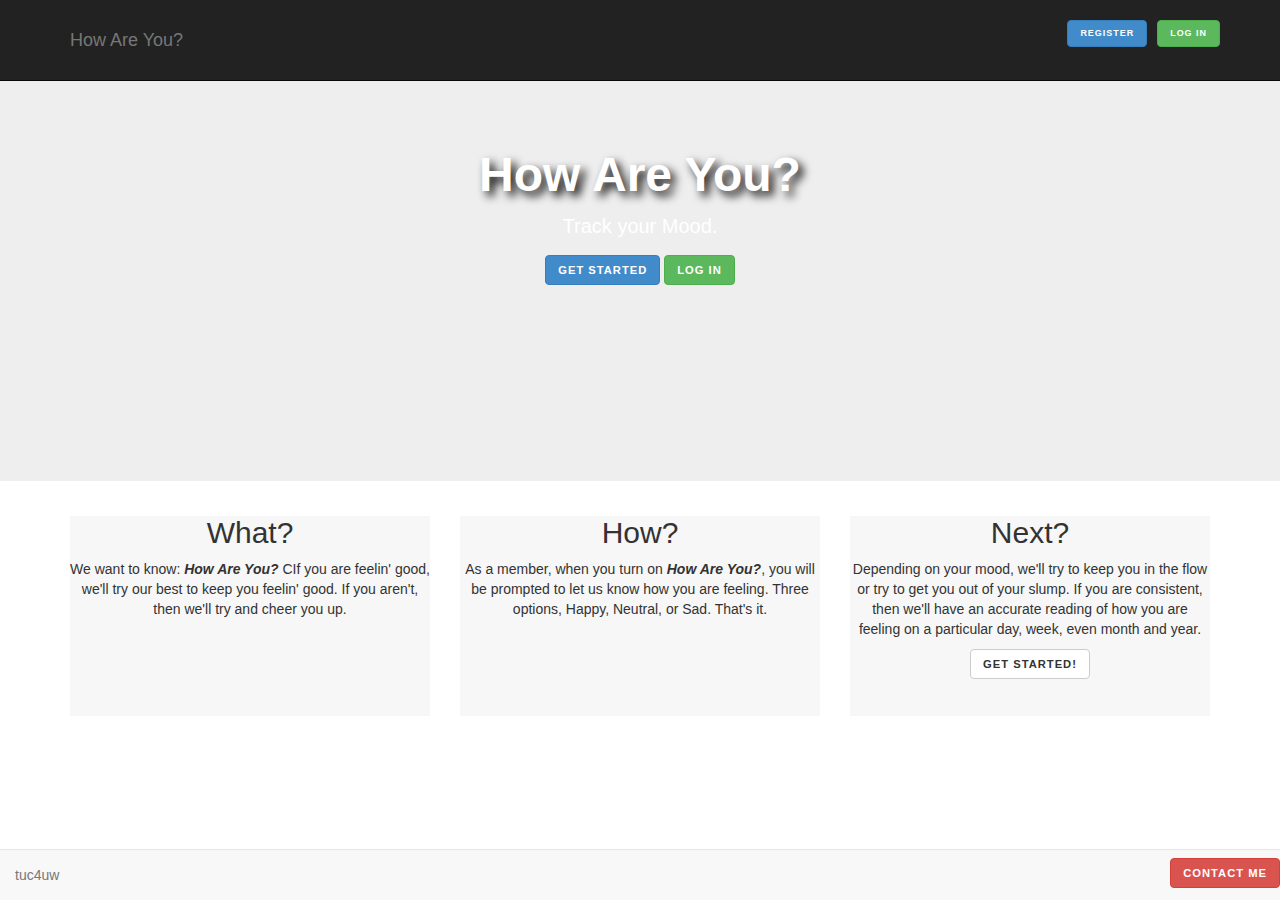
<file: index.html>
<!DOCTYPE html>
<html>
        <head>
                <title>How Are You?</title>
                <meta name="viewport" content="width=device-width, initial-scale=1.0">
                <link href = "css/bootstrap.css" rel = "stylesheet">
                <link rel ="stylesheet" href="index.css">
        </head>
        <body>
 
            <div class = "navbar navbar-inverse navbar-static-top">
                    <div class = "container">
                           
                            <a href = "#" class = "navbar-brand">How Are You?</a>
                           
                            <button class = "navbar-toggle" data-toggle = "collapse" data-target = ".navHeaderCollapse">
                                    <span class = "icon-bar"></span>
                                    <span class = "icon-bar"></span>
                                    <span class = "icon-bar"></span>
                            </button>
                           
                            <div class = "collapse navbar-collapse navHeaderCollapse">
                           
                                    <ul class = "nav navbar-nav navbar-right">
                                   
                                            
                                            
                                            <li><button type="button" class="btn btn-primary btn-small">Register</button></li>
                                            <li><button type="button" class="btn btn-success btn-small">Log In</button></li>
                                    </ul>
                           
                            </div>
                           
                    </div>
            </div>
            <div class = "main_content">
                
                <div class = "jumbotron">
                        <center><h1>How Are You?</h1>
                        <p>Track your Mood.</p>
                        <a class = "btn btn-primary btn-small">Get Started</a>
                        <a class = "btn btn-success btn-small">Log In</a></center>
                </div>
           

                   
                <div class = "container">
                   
                    <div class = "row">
                       
                        <div class = "col-md-4">
                            <div class = "text_body">
                                <center><h2>What?</h2>
                                <p>We want to know: <em><strong>How Are You?</strong></em> CIf you are feelin' good, we'll try our best to keep you feelin' good. If you aren't, then we'll try and cheer you up.  </p></center>
                            </div>
                                           <!---<a href = "#" class = "btn btn-default">Read More</a>-->
                           
                        </div>
                       
                       
                        <div class = "col-md-4">
                           
                            <div class = "text_body">
                            
                                <center><h2>How?</h2>
                                <p>As a member, when you turn on <em><strong>How Are You?</strong></em>, you will be prompted to let us know how you are feeling. Three options, Happy, Neutral, or Sad. That's it. </p></center>

                            </div>                
                           
                        </div>
                        <div class = "col-md-4">
                           
                            <div class = "text_body">
                                
                                <center><h2>Next?</h2>
                                <p>Depending on your mood, we'll try to keep you in the flow or try to get you out of your slump. If you are consistent, then we'll have an accurate reading of how you are feeling on a particular day, week, even month and year.</p>
                                                <a href = "#" class = "btn btn-default btn-small
                                                ">Get Started!</a></center>
                           </div>
                        </div>
                       
                    </div>
                   
                </div>
            </div>
            <div class = "footer navbar navbar-default navbar-fixed-bottom">
           
                    <div class = "footer_container">
                            <p class = "navbar-text pull-left">tuc4uw</p>
                            <a href = "contact.html" class = "navbar-btn btn-danger btn btn-small pull-right">Contact Me</a>
                    </div>
           
            </div>

            <script src = "http://ajax.googleapis.com/ajax/libs/jquery/1.10.2/jquery.min.js"></script>
            <script src = "js/bootstrap.js"></script>
       
        </body>
</html>
</file>
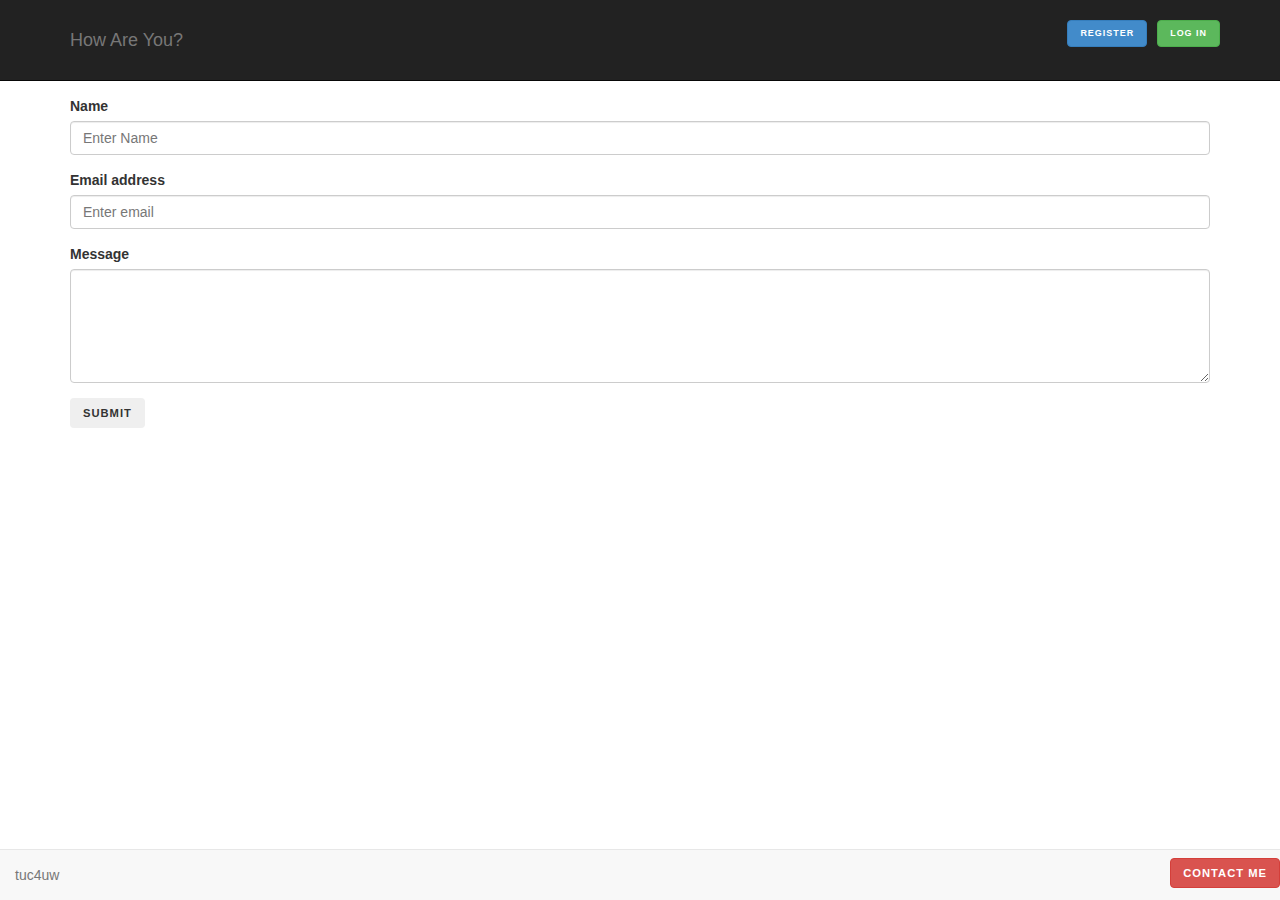
<file: contact.html>
<!DOCTYPE html>
<html>
        <head>
                <title>How Are You?</title>
                <meta name="viewport" content="width=device-width, initial-scale=1.0">
                <link href = "css/bootstrap.css" rel = "stylesheet">
                <link rel ="stylesheet" href="index.css">
        </head>
        <body>
            <div class = "navbar navbar-inverse navbar-static-top">
                    <div class = "container">
                           
                            <a href = "#" class = "navbar-brand">How Are You?</a>
                           
                            <button class = "navbar-toggle" data-toggle = "collapse" data-target = ".navHeaderCollapse">
                                    <span class = "icon-bar"></span>
                                    <span class = "icon-bar"></span>
                                    <span class = "icon-bar"></span>
                            </button>
                           
                            <div class = "collapse navbar-collapse navHeaderCollapse">
                           
                                    <ul class = "nav navbar-nav navbar-right">
                                   
                                            
                                            
                                            <li><button type="button" class="btn btn-primary btn-small">Register</button></li>
                                            <li><button type="button" class="btn btn-success btn-small">Log In</button></li>
                                    </ul>
                           
                            </div>
                           
                    </div>
            </div>
           <div class = "container">
                <!-- Code borrowed from getbootstrap.com/css/#forms -->
                <form role="form">
                  <div class="form-group">
                    <label for="exampleInputText">Name</label>
                    <input type="text" class="form-control" id="exampleInputText" placeholder="Enter Name">
                  </div>
                  <div class="form-group">
                    <label for="exampleInputEmail1">Email address</label>
                    <input type="email" class="form-control" id="exampleInputEmail1" placeholder="Enter email">
                  </div>
                  <div class="form-group">
                    <label for="exampleInputText">Message</label>
                    <textarea class="form-control" rows="5"></textarea>
                  </div>
                  <button type="submit" class="btn btn-defaul btn-small">Submit</button>
                </form>
            </div>
     
            <div class = "footer navbar navbar-default navbar-fixed-bottom">
           
                    <div class = "footer_container">
                            <p class = "navbar-text pull-left">tuc4uw</p>
                            <a href = "contact.html" class = "navbar-btn btn-danger btn btn-small pull-right">Contact Me</a>
                    </div>
           
            </div>

            <script src = "http://ajax.googleapis.com/ajax/libs/jquery/1.10.2/jquery.min.js"></script>
            <script src = "js/bootstrap.js"></script>
        </body>
</html>
</file>
<file: index.css>
html,body{
    height:100%;
}





.navbar-inverse .navbar-nav{

  font-family: "Museo Sans", "Lucida Grande", sans-serif;
  color: white;
  font-size: 0.8em;
  font-weight: bold;
  letter-spacing: 1px
}
.jumbotron {
  background-image:url('http://goo.gl/dzpUmD'); /*Photo taken from 
  http://www.internationalaccommodation.com/GlobalImages/Articles/ItalianCountryVillas.jpg */
  height: 400px;
  background-repeat: no-repeat;
  background-size: cover;
  margin-bottom:0px;
}

.jumbotron .container {
  position: relative;
  top:100px;
}

.jumbotron h1 {
  color: #fff;
  font-size: 48px;  
  font-family: 'Shift', sans-serif;
  font-weight: bold;
  text-shadow: black 0.1em 0.1em 0.2em;
  /*-webkit-text-stroke-width: 1px;
  -webkit-text-stroke-color:black;*/
}

.jumbotron p {
  font-size: 20px;
  color: #fff;
}


.text_body{
  margin-bottom: 10px;
  height: 200px;
  background-color: #f7f7f7;
}

.text_body h1{
  color: #1876DB;
  font-family: 'Shift', sans-serif;
}

.btn.btn-small{

  text-transform:uppercase;
  font-size:0.8em;
  font-weight:bold;
  letter-spacing:1px;
}

.mainContent{
  min-height: 400px;
}
</file>
